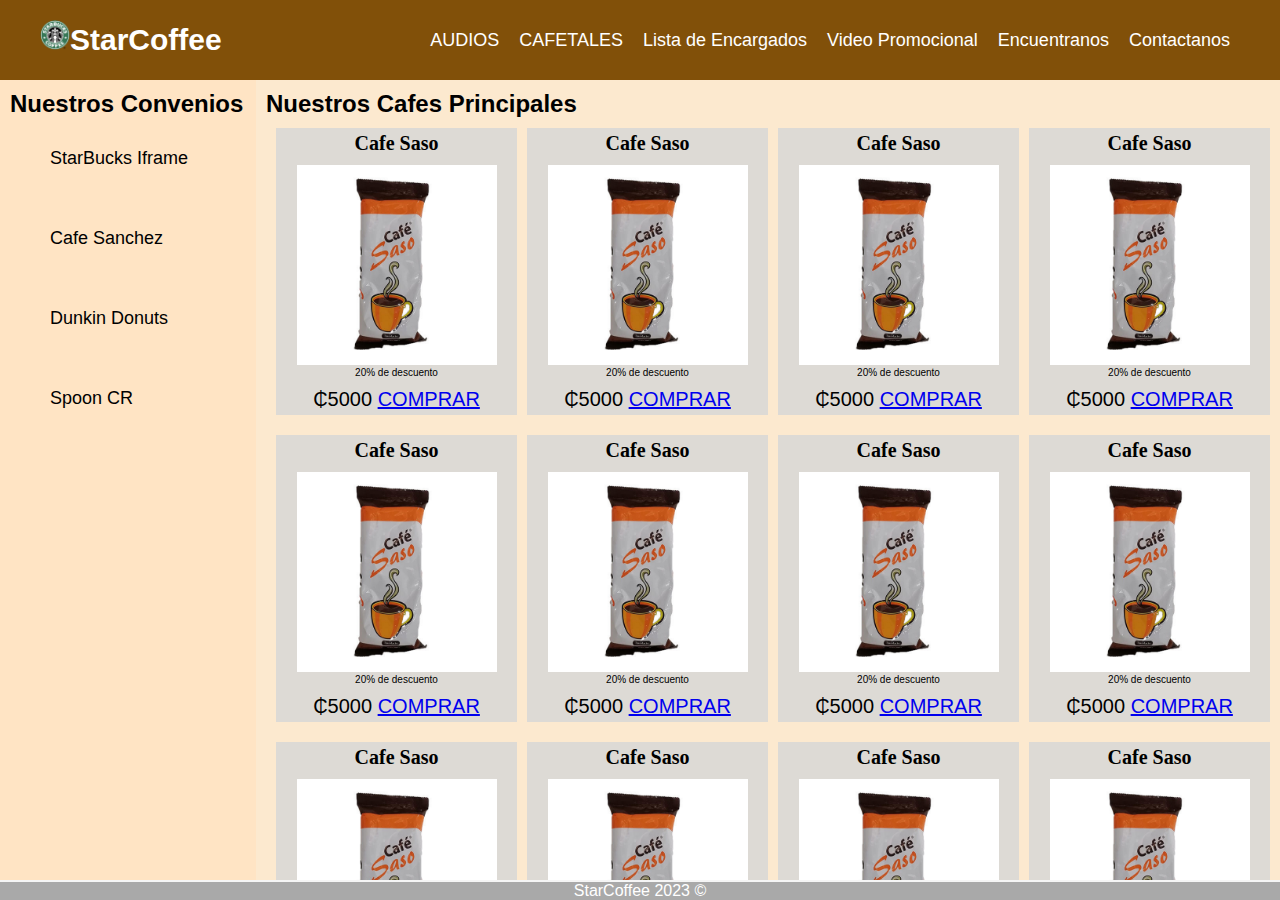
<file: PWP-T2-DeLeiva/src/main/resources/static/index.html>
<!DOCTYPE html>
<!--
Click nbfs://nbhost/SystemFileSystem/Templates/Licenses/license-default.txt to change this license
Click nbfs://nbhost/SystemFileSystem/Templates/Other/html.html to edit this template
-->
<html lang="es">
    <head>
        <title>StarCoffee</title>
        <meta charset="UTF-8">
        <meta name="autor" content="ElectroMilitary45">
        <meta name="viewport" content="width=device-width, initial-scale=1.0">
        <link rel="stylesheet" href="css/estilos.css"/>
        <link rel="icon" type="image/x-icon" href="img/starbucks-226353.png">
    </head>
    <body>
        <!--- HEADER -->
        <header class="header">
            <nav class="nav">
                <a href="index.html" class="logo nav-link " ><img style="width: 30px;" src="img/starbucks-226353.png" alt=""/>StarCoffee</a>

                <ul class="nav-menu">
                    <li class="nav-menu-item"><a class="nav-link nav-menu-link" href="audios.html">AUDIOS</a></li>
                    <li class="nav-menu-item"><a class="nav-link nav-menu-link" href="imagen.html">CAFETALES</a></li>
                    <li class="nav-menu-item"><a class="nav-link nav-menu-link" href="cafeLista.html">Lista de Encargados</a></li>
                    <li class="nav-menu-item"><a class="nav-link nav-menu-link" href="videoPromo.html">Video Promocional</a></li>
                    <li class="nav-menu-item"><a class="nav-link nav-menu-link" href="encuentranos.html">Encuentranos</a></li>
                    <li class="nav-menu-item"><a class="nav-link nav-menu-link" href="contactame.html">Contactanos</a></li>
                </ul>
            </nav>

        </header>
        <!---FIN HEADER -->

        <!---ASIDE-->
        <aside class="aside">
            <h2 id='noticia'>Nuestros Convenios</h2>
            <ul class="aside-menu">
                <li class="aside-menu-item"><a class="aside-link aside-menu-link" href="iframe.html" target="_blank">StarBucks Iframe</a></li>
                <li class="aside-menu-item"><a class="aside-link aside-menu-link" href="https://www.facebook.com/cafesanchez/" target="_blank">Cafe Sanchez</a></li>
                <li class="aside-menu-item"><a class="aside-link aside-menu-link" href="https://www.dunkindonuts.com/en" target="_blank">Dunkin Donuts</a></li>
                <li class="aside-menu-item"><a class="aside-link aside-menu-link" href="https://www.spooncr.com/" target="_blank">Spoon CR</a></li>
            </ul>
        </aside>
        <!---FIN ASIDE-->

        <!---BODY-->
        <section class="contenido">
            <h2>Nuestros Cafes Principales</h2>
            <!-- article 1-->
            <section class="contenido-seccion">
                <article class="article">
                    <header >
                        <h3 class="article-tittle"> Cafe Saso</h3>
                    </header>
                    <figure class="figure-img">
                        <img src="img/CafeSaso.jpeg" alt="" height="200"/>
                        <figcaption >20% de descuento</figcaption>
                    </figure> 
                    <footer class="article-footer">₵5000 <a href="#">COMPRAR</a></footer>
                </article>

                <article class="article">
                    <header >
                        <h3 class="article-tittle"> Cafe Saso</h3>
                    </header>
                    <figure class="figure-img">
                        <img src="img/CafeSaso.jpeg" alt="" height="200"/>
                        <figcaption >20% de descuento</figcaption>
                    </figure> 
                    <footer class="article-footer">₵5000 <a href="#">COMPRAR</a></footer>
                </article>
                
                <article class="article">
                    <header >
                        <h3 class="article-tittle"> Cafe Saso</h3>
                    </header>
                    <figure class="figure-img">
                        <img src="img/CafeSaso.jpeg" alt="" height="200"/>
                        <figcaption >20% de descuento</figcaption>
                    </figure> 
                    <footer class="article-footer">₵5000 <a href="#">COMPRAR</a></footer>
                </article>
                <article class="article">
                    <header >
                        <h3 class="article-tittle"> Cafe Saso</h3>
                    </header>
                    <figure class="figure-img">
                        <img src="img/CafeSaso.jpeg" alt="" height="200"/>
                        <figcaption >20% de descuento</figcaption>
                    </figure> 
                    <footer class="article-footer">₵5000 <a href="#">COMPRAR</a></footer>
                </article>
            </section>
            
            <!-- article 2-->
            <section class="contenido-seccion">
                <article class="article">
                    <header >
                        <h3 class="article-tittle"> Cafe Saso</h3>
                    </header>
                    <figure class="figure-img">
                        <img src="img/CafeSaso.jpeg" alt="" height="200"/>
                        <figcaption >20% de descuento</figcaption>
                    </figure> 
                    <footer class="article-footer">₵5000 <a href="#">COMPRAR</a></footer>
                </article>

                <article class="article">
                    <header >
                        <h3 class="article-tittle"> Cafe Saso</h3>
                    </header>
                    <figure class="figure-img">
                        <img src="img/CafeSaso.jpeg" alt="" height="200"/>
                        <figcaption >20% de descuento</figcaption>
                    </figure> 
                    <footer class="article-footer">₵5000 <a href="#">COMPRAR</a></footer>
                </article>
                
                <article class="article">
                    <header >
                        <h3 class="article-tittle"> Cafe Saso</h3>
                    </header>
                    <figure class="figure-img">
                        <img src="img/CafeSaso.jpeg" alt="" height="200"/>
                        <figcaption >20% de descuento</figcaption>
                    </figure> 
                    <footer class="article-footer">₵5000 <a href="#">COMPRAR</a></footer>
                </article>
                <article class="article">
                    <header >
                        <h3 class="article-tittle"> Cafe Saso</h3>
                    </header>
                    <figure class="figure-img">
                        <img src="img/CafeSaso.jpeg" alt="" height="200"/>
                        <figcaption >20% de descuento</figcaption>
                    </figure> 
                    <footer class="article-footer">₵5000 <a href="#">COMPRAR</a></footer>
                </article>
            </section>
            
            <!-- article 3-->
            <section class="contenido-seccion">
                <article class="article">
                    <header >
                        <h3 class="article-tittle"> Cafe Saso</h3>
                    </header>
                    <figure class="figure-img">
                        <img src="img/CafeSaso.jpeg" alt="" height="200"/>
                        <figcaption >20% de descuento</figcaption>
                    </figure> 
                    <footer class="article-footer">₵5000 <a href="#">COMPRAR</a></footer>
                </article>

                <article class="article">
                    <header >
                        <h3 class="article-tittle"> Cafe Saso</h3>
                    </header>
                    <figure class="figure-img">
                        <img src="img/CafeSaso.jpeg" alt="" height="200"/>
                        <figcaption >20% de descuento</figcaption>
                    </figure> 
                    <footer class="article-footer">₵5000 <a href="#">COMPRAR</a></footer>
                </article>
                
                <article class="article">
                    <header >
                        <h3 class="article-tittle"> Cafe Saso</h3>
                    </header>
                    <figure class="figure-img">
                        <img src="img/CafeSaso.jpeg" alt="" height="200"/>
                        <figcaption >20% de descuento</figcaption>
                    </figure> 
                    <footer class="article-footer">₵5000 <a href="#">COMPRAR</a></footer>
                </article>
                <article class="article">
                    <header >
                        <h3 class="article-tittle"> Cafe Saso</h3>
                    </header>
                    <figure class="figure-img">
                        <img src="img/CafeSaso.jpeg" alt="" height="200"/>
                        <figcaption >20% de descuento</figcaption>
                    </figure> 
                    <footer class="article-footer">₵5000 <a href="#">COMPRAR</a></footer>
                </article>
            </section>
           
        </section>


        <!--- Footer -->
        <footer class="footer">
            StarCoffee 2023 &copy;
        </footer>
        <!--- FIN FOOTER-->
    </body>
</html>
</file>
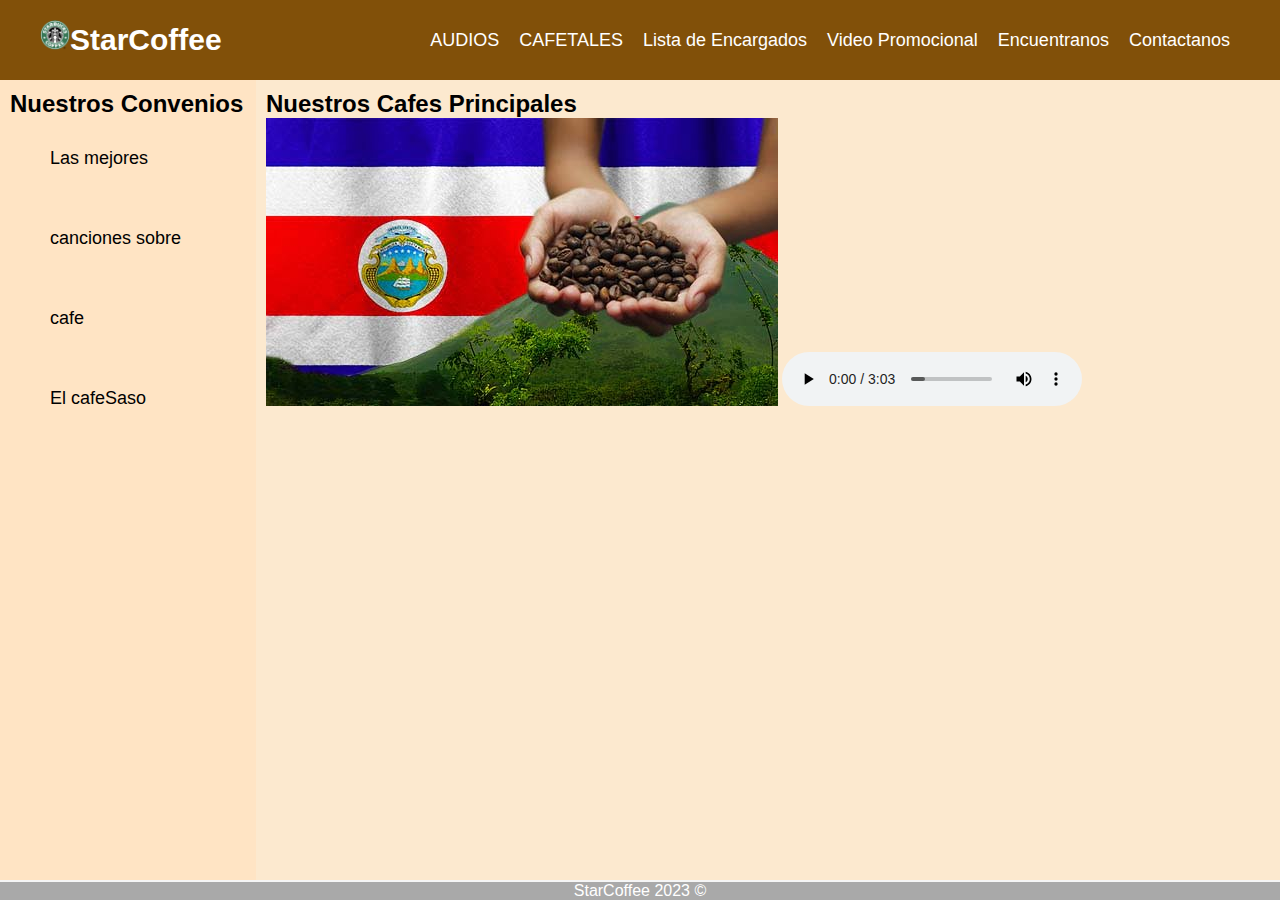
<file: PWP-T2-DeLeiva/src/main/resources/static/audios.html>
<!DOCTYPE html>

<html lang="es">
    <head>
        <title>Cancion Viña del cafe</title>
        <meta charset="UTF-8">
        <meta name="autor" content="ElectroMilitary45">
        <meta name="viewport" content="width=device-width, initial-scale=1.0">
        <link rel="stylesheet" href="css/estilos.css"/>
        <link rel="icon" type="image/x-icon" href="img/starbucks-226353.png">
    </head>
    <body>
        <!--- HEADER -->
        <header class="header">
            <nav class="nav">
                <a href="index.html" class="logo nav-link " ><img style="width: 30px;" src="img/starbucks-226353.png" alt=""/>StarCoffee</a>

                <ul class="nav-menu">
                    <li class="nav-menu-item"><a class="nav-link nav-menu-link" href="audios.html">AUDIOS</a></li>
                    <li class="nav-menu-item"><a class="nav-link nav-menu-link" href="imagen.html">CAFETALES</a></li>
                    <li class="nav-menu-item"><a class="nav-link nav-menu-link" href="cafeLista.html">Lista de Encargados</a></li>
                    <li class="nav-menu-item"><a class="nav-link nav-menu-link" href="videoPromo.html">Video Promocional</a></li>
                    <li class="nav-menu-item"><a class="nav-link nav-menu-link" href="encuentranos.html">Encuentranos</a></li>
                    <li class="nav-menu-item"><a class="nav-link nav-menu-link" href="contactame.html">Contactanos</a></li>
                </ul>
            </nav>

        </header>
        <!---FIN HEADER -->

        <!---ASIDE-->
        <aside class="aside">
            <h2 id='noticia'>Nuestros Convenios</h2>
            <ul class="aside-menu">
                <li class="aside-menu-item"><a class="aside-link aside-menu-link" href="#" >Las mejores canciones sobre cafe</a></li>
                <li class="aside-menu-item"><a class="aside-link aside-menu-link" href="#" >El cafeSaso</a></li>
            </ul>
        </aside>
        <!---FIN ASIDE-->

        <!---BODY-->
        <section class="contenido">
            <h2>Nuestros Cafes Principales</h2>
            <img src="img/cafe.jpg" alt=""/>
            <audio controls>
                <source src="audios/HUGO BLANCO - MOLIENDO CAFE.mp3" type="audio/mpeg">
                Your browser does not support the <code>audio</code> tag.
            </audio>
        </section>


        <!--- Footer -->
        <footer class="footer">
            StarCoffee 2023 &copy;
        </footer>
        <!--- FIN FOOTER-->
    </body>
</html>
</file>
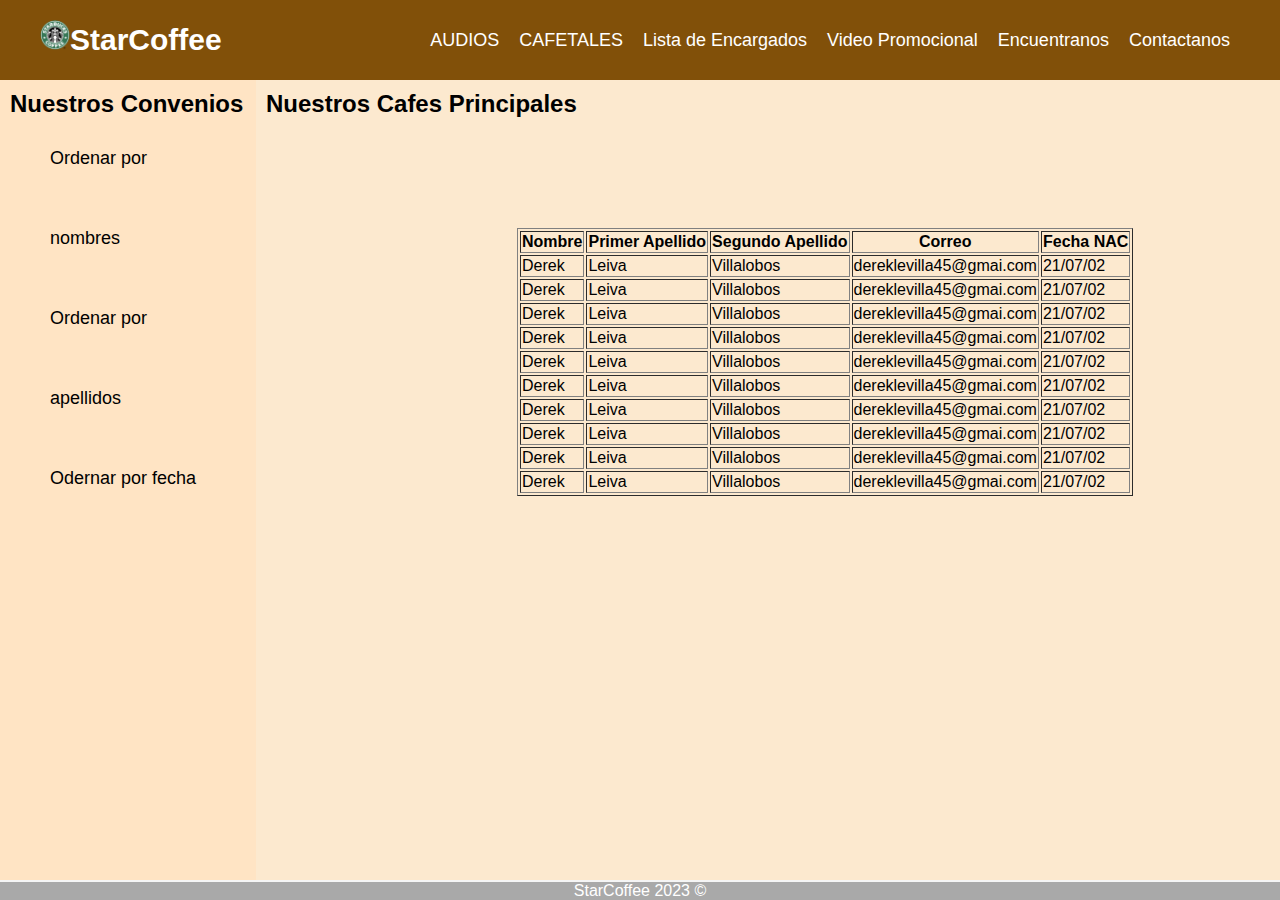
<file: PWP-T2-DeLeiva/src/main/resources/static/cafeLista.html>
<!DOCTYPE html>
<!--
Click nbfs://nbhost/SystemFileSystem/Templates/Licenses/license-default.txt to change this license
Click nbfs://nbhost/SystemFileSystem/Templates/Other/html.html to edit this template
-->
<html lang="es">
    <head>
        <title>Listas de Cafes Disponibles</title>
        <meta charset="UTF-8">
        <meta name="autor" content="ElectroMilitary45">
        <meta name="viewport" content="width=device-width, initial-scale=1.0">
        <link rel="stylesheet" href="css/estilos.css"/>
        <link rel="icon" type="image/x-icon" href="img/starbucks-226353.png">
    </head>
    <body>
        <!--- HEADER -->
        <header class="header">
            <nav class="nav">
                <a href="index.html" class="logo nav-link " ><img style="width: 30px;" src="img/starbucks-226353.png" alt=""/>StarCoffee</a>

                <ul class="nav-menu">
                    <li class="nav-menu-item"><a class="nav-link nav-menu-link" href="audios.html">AUDIOS</a></li>
                    <li class="nav-menu-item"><a class="nav-link nav-menu-link" href="imagen.html">CAFETALES</a></li>
                    <li class="nav-menu-item"><a class="nav-link nav-menu-link" href="cafeLista.html">Lista de Encargados</a></li>
                    <li class="nav-menu-item"><a class="nav-link nav-menu-link" href="videoPromo.html">Video Promocional</a></li>
                    <li class="nav-menu-item"><a class="nav-link nav-menu-link" href="encuentranos.html">Encuentranos</a></li>
                    <li class="nav-menu-item"><a class="nav-link nav-menu-link" href="contactame.html">Contactanos</a></li>
                </ul>
            </nav>

        </header>
        <!---FIN HEADER -->

        <!---ASIDE-->
        <aside class="aside">
            <h2 id='noticia'>Nuestros Convenios</h2>
            <ul class="aside-menu">
                <li class="aside-menu-item"><a class="aside-link aside-menu-link" href="#" >Ordenar por nombres</a></li>
                <li class="aside-menu-item"><a class="aside-link aside-menu-link" href="#" >Ordenar por apellidos</a></li>
                <li class="aside-menu-item"><a class="aside-link aside-menu-link" href="#" >Odernar por fecha</a></li>
                
            </ul>
        </aside>
        <!---FIN ASIDE-->

        <!---BODY-->
        <section class="contenido">
            <h2>Nuestros Cafes Principales</h2>
            <!-- article 1-->
            <section class="contenido-seccion">
                <table border="1" class="table">
                    <thead>
                        <tr>
                            <th>Nombre</th>
                            <th>Primer Apellido</th>
                            <th>Segundo Apellido</th>
                            <th>Correo</th>
                            <th>Fecha NAC</th>
                        </tr>
                    </thead>
                    <tbody>
                        <tr>
                            <td>Derek</td>
                            <td>Leiva</td>
                            <td>Villalobos</td>
                            <td>dereklevilla45@gmai.com</td>
                            <td>21/07/02</td>
                        </tr>
                        <tr>
                            <td>Derek</td>
                            <td>Leiva</td>
                            <td>Villalobos</td>
                            <td>dereklevilla45@gmai.com</td>
                            <td>21/07/02</td>
                        </tr>
                        <tr>
                            <td>Derek</td>
                            <td>Leiva</td>
                            <td>Villalobos</td>
                            <td>dereklevilla45@gmai.com</td>
                            <td>21/07/02</td>
                        </tr>
                        <tr>
                            <td>Derek</td>
                            <td>Leiva</td>
                            <td>Villalobos</td>
                            <td>dereklevilla45@gmai.com</td>
                            <td>21/07/02</td>
                        </tr>
                        <tr>
                            <td>Derek</td>
                            <td>Leiva</td>
                            <td>Villalobos</td>
                            <td>dereklevilla45@gmai.com</td>
                            <td>21/07/02</td>
                        </tr>
                        <tr>
                            <td>Derek</td>
                            <td>Leiva</td>
                            <td>Villalobos</td>
                            <td>dereklevilla45@gmai.com</td>
                            <td>21/07/02</td>
                        </tr>
                        <tr>
                            <td>Derek</td>
                            <td>Leiva</td>
                            <td>Villalobos</td>
                            <td>dereklevilla45@gmai.com</td>
                            <td>21/07/02</td>
                        </tr>
                        <tr>
                            <td>Derek</td>
                            <td>Leiva</td>
                            <td>Villalobos</td>
                            <td>dereklevilla45@gmai.com</td>
                            <td>21/07/02</td>
                        </tr>
                        <tr>
                            <td>Derek</td>
                            <td>Leiva</td>
                            <td>Villalobos</td>
                            <td>dereklevilla45@gmai.com</td>
                            <td>21/07/02</td>
                        </tr>
                        <tr>
                            <td>Derek</td>
                            <td>Leiva</td>
                            <td>Villalobos</td>
                            <td>dereklevilla45@gmai.com</td>
                            <td>21/07/02</td>
                        </tr>
                    </tbody>
                </table>

                
            </section>
           
        </section>


        <!--- Footer -->
        <footer class="footer">
            StarCoffee 2023 &copy;
        </footer>
        <!--- FIN FOOTER-->
    </body>
</html>
</file>
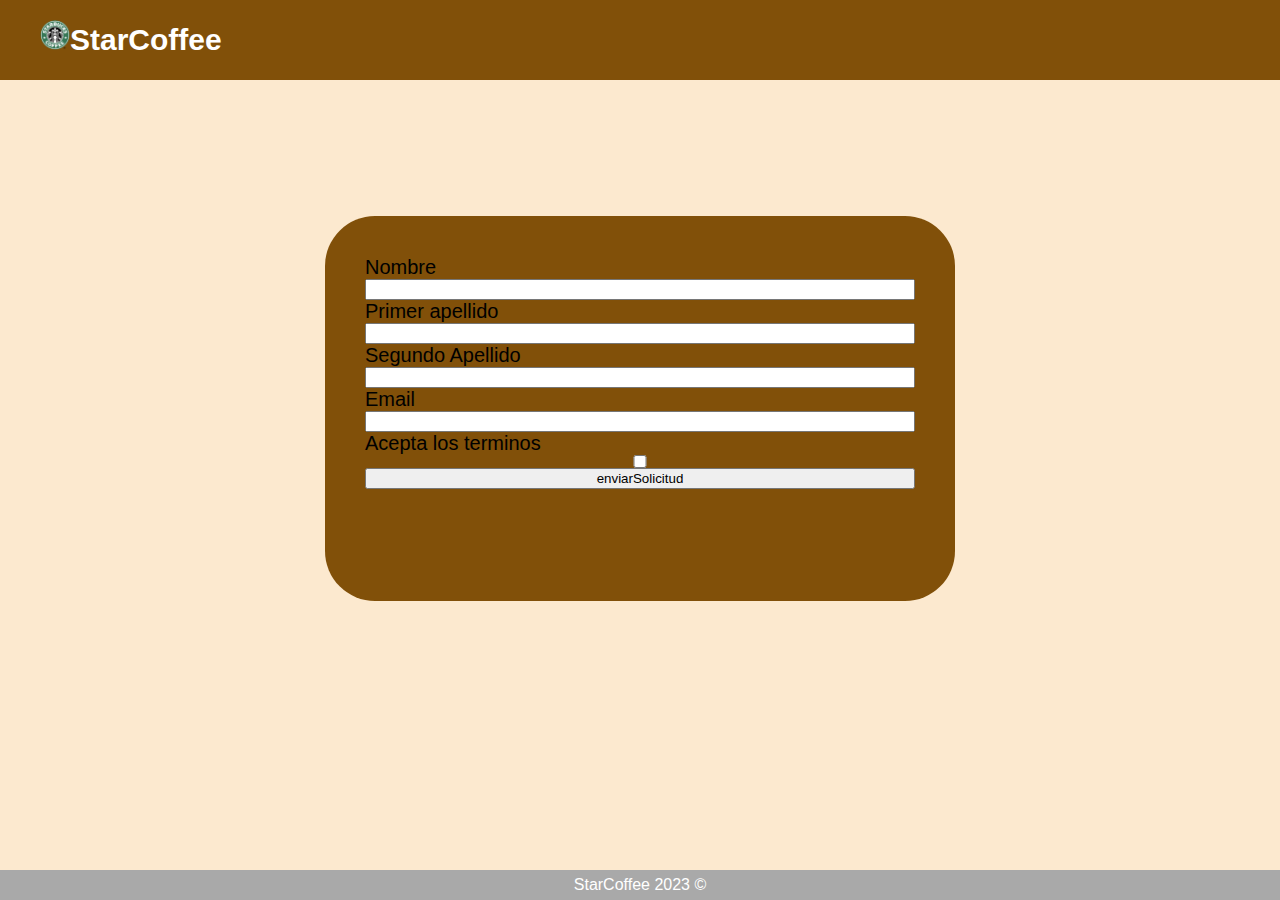
<file: PWP-T2-DeLeiva/src/main/resources/static/contactame.html>
<!DOCTYPE html>
<html lang="es">
    <head>
        <title>Contactame</title>
        <meta charset="UTF-8">
        <meta name="autor" content="ElectroMilitary45">
        <meta name="viewport" content="width=device-width, initial-scale=1.0">
        <link rel="stylesheet" href="css/contactame.css"/>
        <link rel="icon" type="image/x-icon" href="img/starbucks-226353.png">
    </head>
    <body>
        <!--- HEADER -->
        <header class="header">
            <nav class="nav">
                <a href="index.html" class="logo nav-link " ><img style="width: 30px;" src="img/starbucks-226353.png" alt=""/>StarCoffee</a>

                
            </nav>

        </header>
        <!---FIN HEADER -->

        <!---BODY-->
        <section class="contenido">
            <article class="article">
                <form class="form" name="contactar" action="contactar" method="POST">
                        <!--Nombre-->
                        <label>Nombre</label>
                        <input type="text" name="nombre" value="" size="10" required=""/>
                        <!--Primer apellido-->
                        <label>Primer apellido</label>
                        <input type="text" name="1Apellido" value="" size="10" required=""/>
                        <!--Primer apellido-->
                        <label>Segundo Apellido</label>
                        <input type="text" name="2Apellido" value="" size="10" required=""/>
                        <!--Primer apellido-->
                        <label>Email</label>
                        <input type="email" name="email" value="" required=""/>
                        <!--Primer apellido-->
                        <label>Acepta los terminos</label>
                        <input type="checkbox" name="AcuerdoAceptacion" value="" required=""/>
                        <!--Btn enviar form-->
                        <input type="submit" value="enviarSolicitud" />
                        
                </form>
            </article>
        </section>


        <!--- Footer -->
        <footer class="footer">
            StarCoffee 2023 &copy;
        </footer>
        <!--- FIN FOOTER-->
    </body>
</html>
</file>
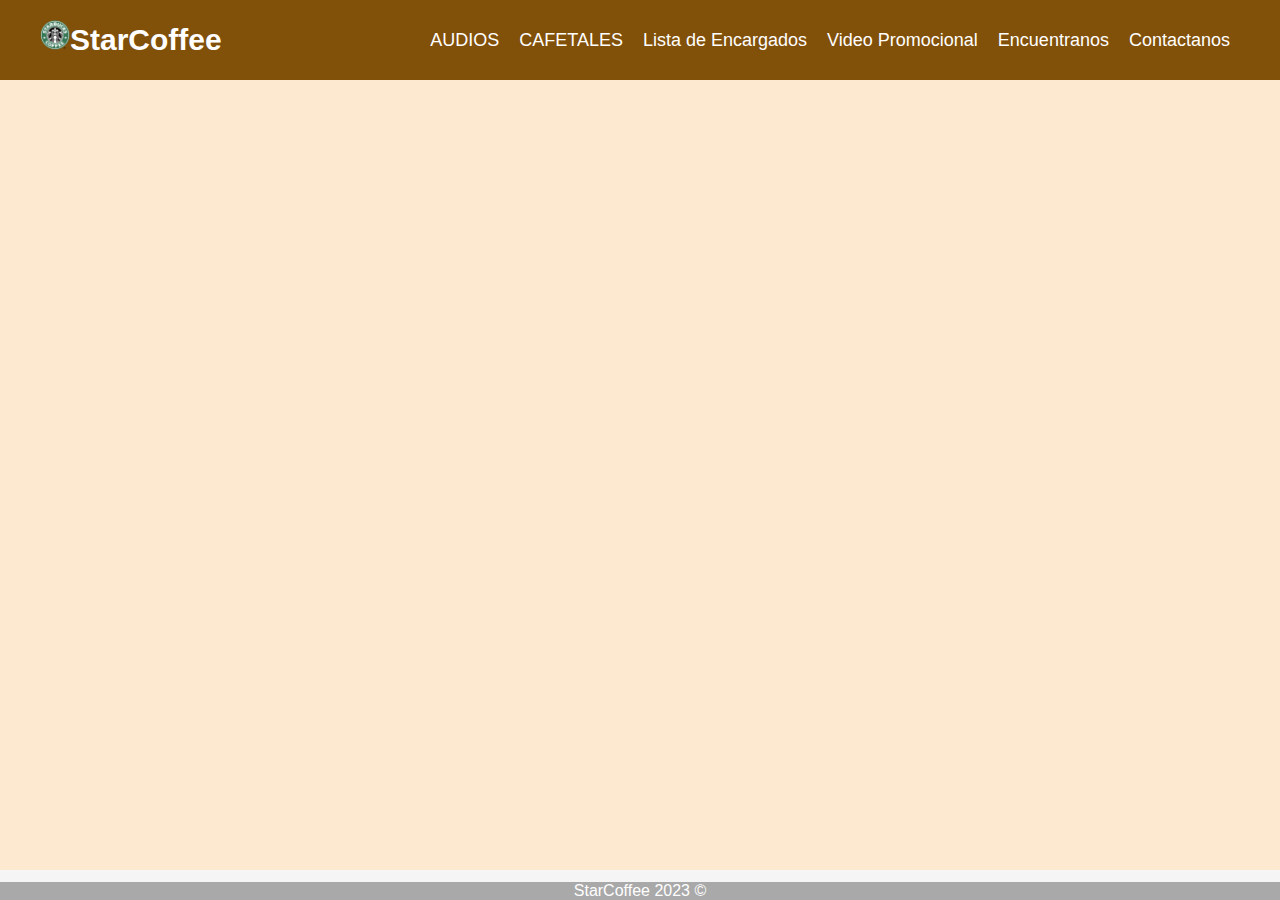
<file: PWP-T2-DeLeiva/src/main/resources/static/encuentranos.html>
<!DOCTYPE html>
<!--
Click nbfs://nbhost/SystemFileSystem/Templates/Licenses/license-default.txt to change this license
Click nbfs://nbhost/SystemFileSystem/Templates/Other/html.html to edit this template
-->
<html lang="es">
    <head>
        <title>Encuentranos</title>
        <meta charset="UTF-8">
        <meta name="autor" content="ElectroMilitary45">
        <meta name="viewport" content="width=device-width, initial-scale=1.0">
        <link rel="stylesheet" href="css/estilos.css"/>
        <link rel="icon" type="image/x-icon" href="img/starbucks-226353.png">
    </head>
    <body>
        <!--- HEADER -->
        <header class="header">
            <nav class="nav">
                <a href="index.html" class="logo nav-link " ><img style="width: 30px;" src="img/starbucks-226353.png" alt=""/>StarCoffee</a>

                <ul class="nav-menu">
                    <li class="nav-menu-item"><a class="nav-link nav-menu-link" href="audios.html">AUDIOS</a></li>
                    <li class="nav-menu-item"><a class="nav-link nav-menu-link" href="imagen.html">CAFETALES</a></li>
                    <li class="nav-menu-item"><a class="nav-link nav-menu-link" href="cafeLista.html">Lista de Encargados</a></li>
                    <li class="nav-menu-item"><a class="nav-link nav-menu-link" href="videoPromo.html">Video Promocional</a></li>
                    <li class="nav-menu-item"><a class="nav-link nav-menu-link" href="encuentranos.html">Encuentranos</a></li>
                    <li class="nav-menu-item"><a class="nav-link nav-menu-link" href="contactame.html">Contactanos</a></li>        
                </ul>
            </nav>

        </header>

        <!---BODY-->
        <section class="contenido2">
            <article class="articleMap">
               <iframe src="https://www.google.com/maps/embed?pb=!1m18!1m12!1m3!1d1965.4835224950014!2d-83.94606309878404!3d9.853131809060988!2m3!1f0!2f0!3f0!3m2!1i1024!2i768!4f13.1!3m3!1m2!1s0x8fa0e15464c88997%3A0xebc319b02e82396b!2sStarbucks!5e0!3m2!1sen!2scr!4v1675744238362!5m2!1sen!2scr" width="1270" height="720" style="border:0;" allowfullscreen="" referrerpolicy="no-referrer-when-downgrade"></iframe>
            </article>
        </section>


        <!--- Footer -->
        <footer class="footer">
            StarCoffee 2023 &copy;
        </footer>
        <!--- FIN FOOTER-->
    </body>
</html>
</file>
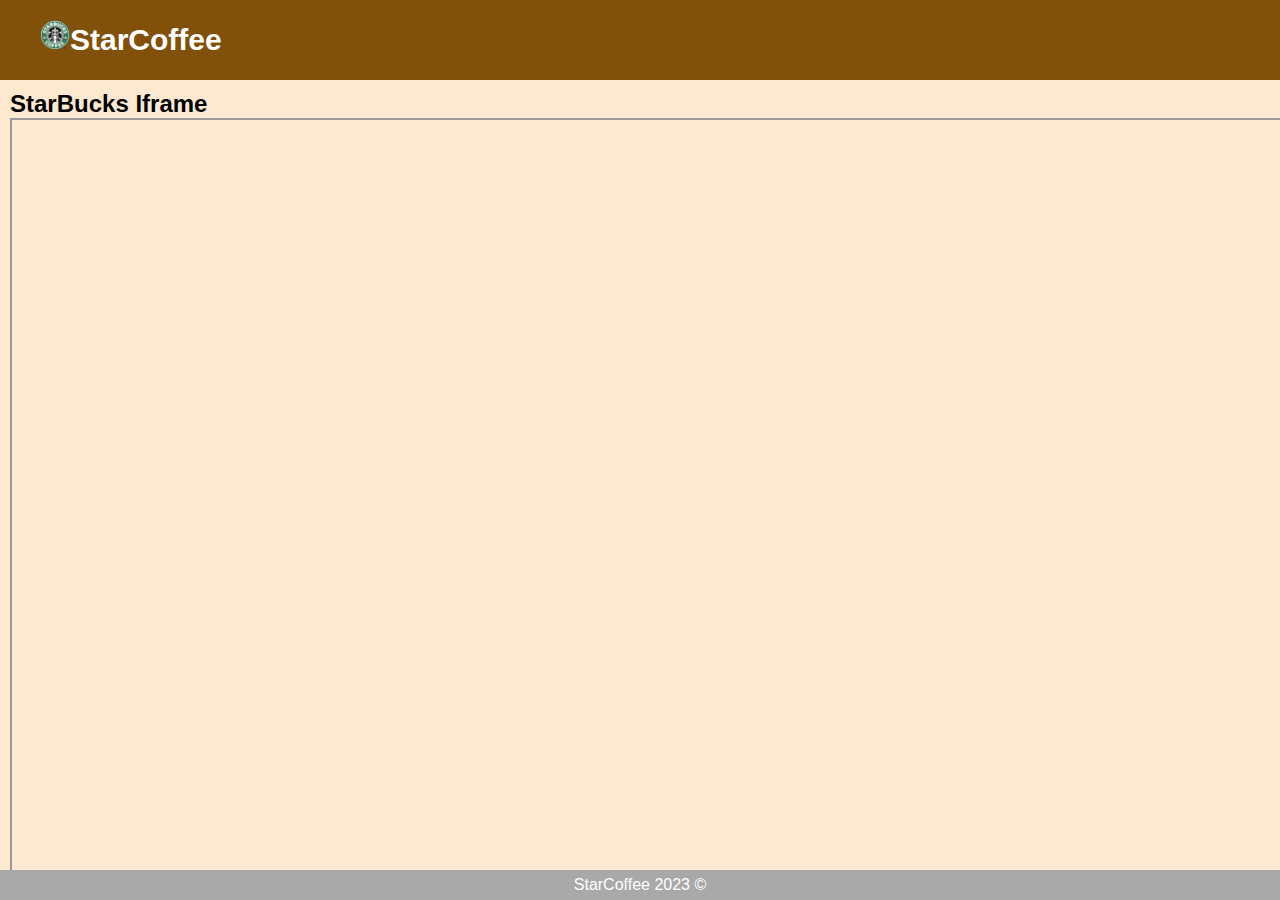
<file: PWP-T2-DeLeiva/src/main/resources/static/iframe.html>
<!DOCTYPE html>
<html lang="es">
    <head>
        <title>Starbucks</title>
        <meta charset="UTF-8">
        <meta name="autor" content="ElectroMilitary45">
        <meta name="viewport" content="width=device-width, initial-scale=1.0">
        <link rel="stylesheet" href="css/contactame.css"/>
        <link rel="icon" type="image/x-icon" href="img/starbucks-226353.png">
    </head>
    <body>
        <!--- HEADER -->
        <header class="header">
            <nav class="nav">
                <a href="index.html" class="logo nav-link " ><img style="width: 30px;" src="img/starbucks-226353.png" alt=""/>StarCoffee</a>

                
            </nav>

        </header>
        <!---FIN HEADER -->

        <!---BODY-->
        <section class="contenido">
            <h2>StarBucks Iframe</h2>
            <article>
                
                <iframe src="https://www.starbucks.com/" width="1900" height="1080"></iframe>

            </article>
        </section>


        <!--- Footer -->
        <footer class="footer">
            StarCoffee 2023 &copy;
        </footer>
        <!--- FIN FOOTER-->
    </body>
</html>
</file>
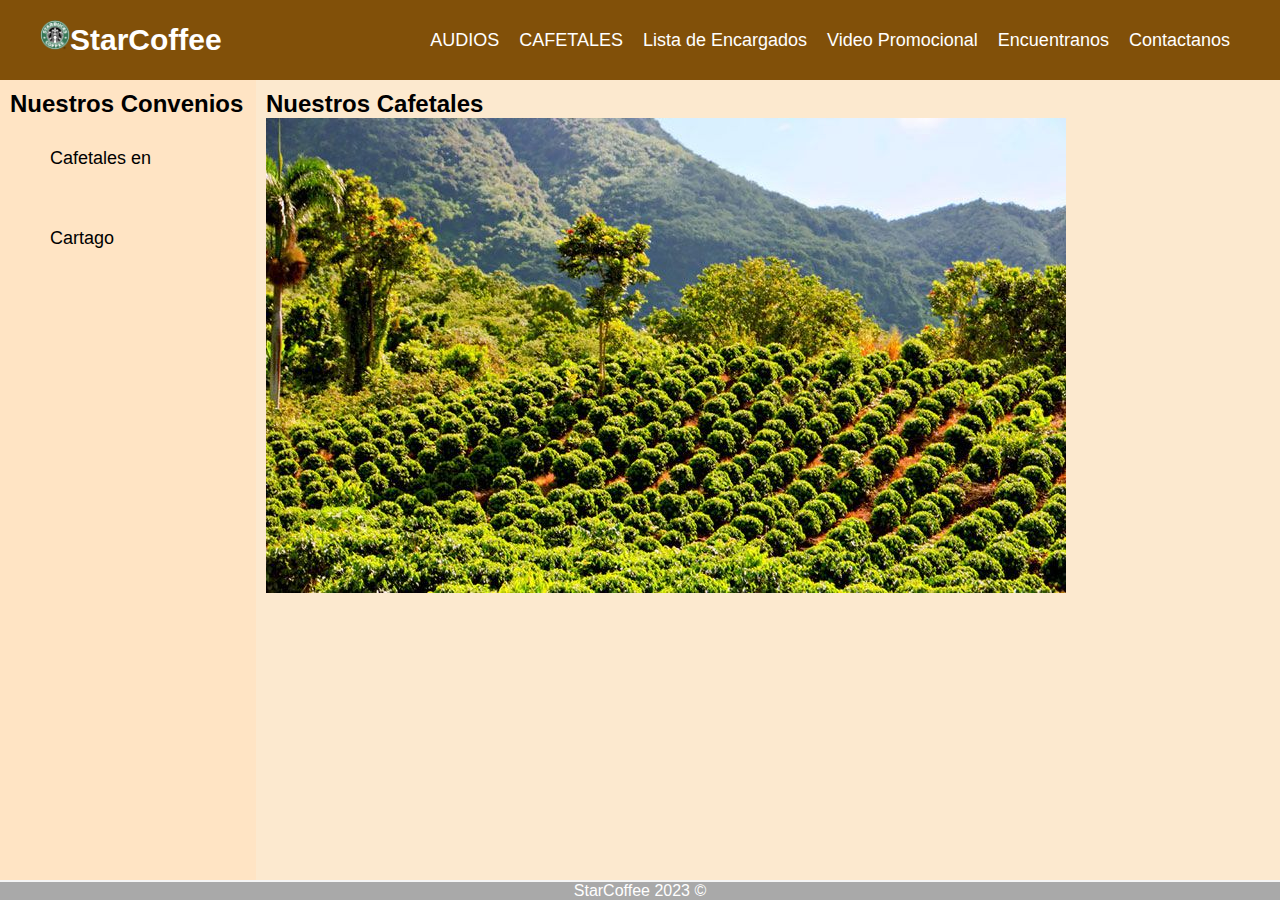
<file: PWP-T2-DeLeiva/src/main/resources/static/imagen.html>
<!DOCTYPE html>
<html lang="es">
    <head>
        <title>Cafetales</title>
        <meta charset="UTF-8">
        <meta name="autor" content="ElectroMilitary45">
        <meta name="viewport" content="width=device-width, initial-scale=1.0">
        <link rel="stylesheet" href="css/estilos.css"/>
        <link rel="icon" type="image/x-icon" href="img/starbucks-226353.png">
    </head>
    <body>
        <!--- HEADER -->
        <header class="header">
            <nav class="nav">
                <a href="index.html" class="logo nav-link " ><img style="width: 30px;" src="img/starbucks-226353.png" alt=""/>StarCoffee</a>

                <ul class="nav-menu">
                    <li class="nav-menu-item"><a class="nav-link nav-menu-link" href="audios.html">AUDIOS</a></li>
                    <li class="nav-menu-item"><a class="nav-link nav-menu-link" href="imagen.html">CAFETALES</a></li>
                    <li class="nav-menu-item"><a class="nav-link nav-menu-link" href="cafeLista.html">Lista de Encargados</a></li>
                    <li class="nav-menu-item"><a class="nav-link nav-menu-link" href="videoPromo.html">Video Promocional</a></li>
                    <li class="nav-menu-item"><a class="nav-link nav-menu-link" href="encuentranos.html">Encuentranos</a></li>
                    <li class="nav-menu-item"><a class="nav-link nav-menu-link" href="contactame.html">Contactanos</a></li>
                </ul>
            </nav>

        </header>
        <!---FIN HEADER -->

        <!---ASIDE-->
        <aside class="aside">
            <h2 id='noticia'>Nuestros Convenios</h2>
            <ul class="aside-menu">
                <li class="aside-menu-item"><a class="aside-link aside-menu-link" href="#">Cafetales en Cartago</a></li>
                
            </ul>
        </aside>
        <!---FIN ASIDE-->

        <!---BODY-->
        <section class="contenido">
            <h2>Nuestros Cafetales</h2>
            <img src="img/cafetal.jpg" alt=""/>
        </section>


        <!--- Footer -->
        <footer class="footer">
            StarCoffee 2023 &copy;
        </footer>
        <!--- FIN FOOTER-->
    </body>
</html>
</file>
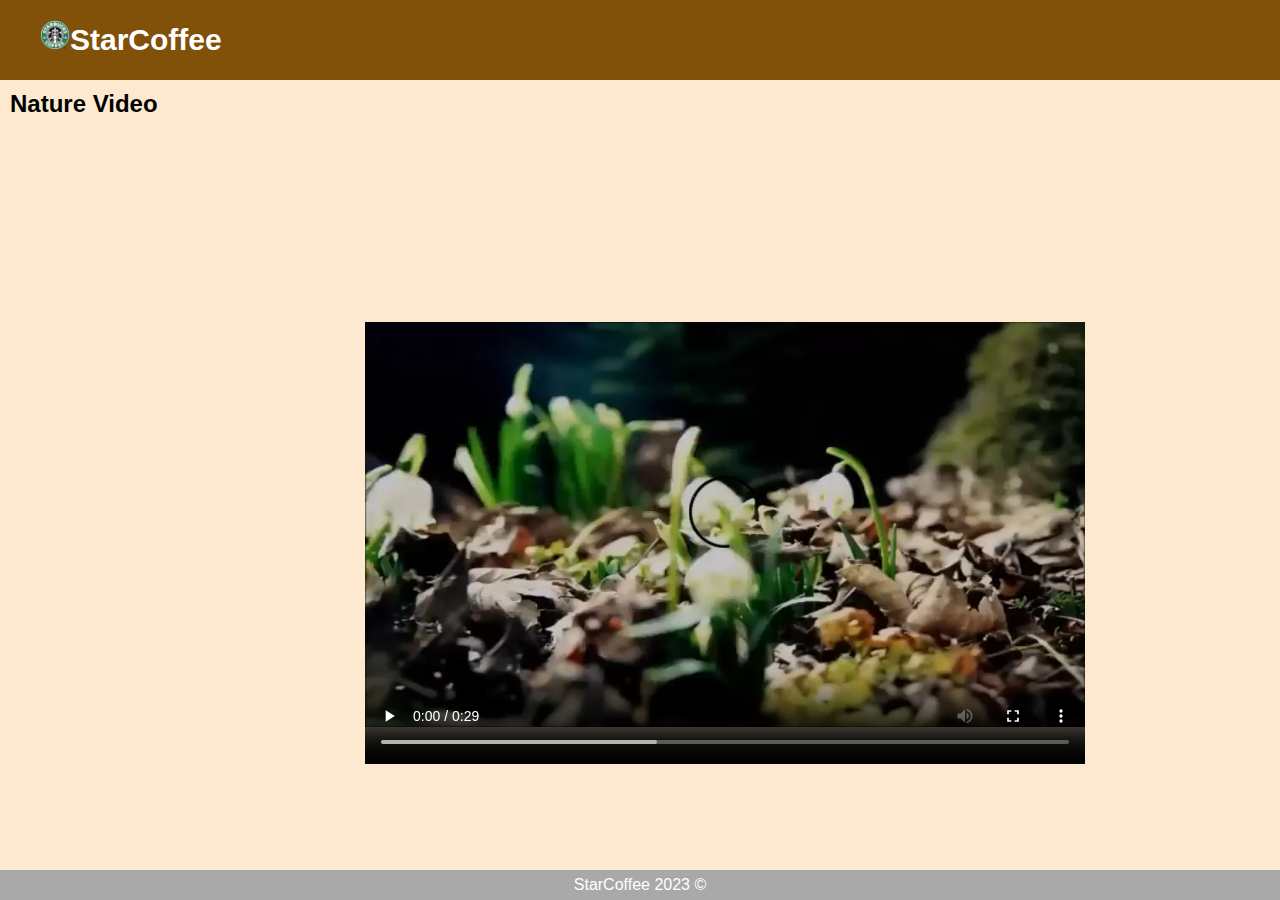
<file: PWP-T2-DeLeiva/src/main/resources/static/videoPromo.html>
<!DOCTYPE html>
<html lang="es">
    <head>
        <title>Video Promocional</title>
        <meta charset="UTF-8">
        <meta name="autor" content="ElectroMilitary45">
        <meta name="viewport" content="width=device-width, initial-scale=1.0">
        <link rel="stylesheet" href="css/contactame.css"/>
        <link rel="icon" type="image/x-icon" href="img/starbucks-226353.png">
    </head>
    <body>
        <!--- HEADER -->
        <header class="header">
            <nav class="nav">
                <a href="index.html" class="logo nav-link " ><img style="width: 30px;" src="img/starbucks-226353.png" alt=""/>StarCoffee</a>

                
            </nav>

        </header>
        <!---FIN HEADER -->

        <!---BODY-->
        <section class="contenido">
            <h2>Nature Video</h2>
            <article class="articleVide">
                <video width="720" height="480" controls>
                    <source src="video/videoplayback.mp4" type="video/mp4">
                    Your browser does not support the <code>video</code> tag.
                </video>

            </article>
        </section>


        <!--- Footer -->
        <footer class="footer">
            StarCoffee 2023 &copy;
        </footer>
        <!--- FIN FOOTER-->
    </body>
</html>
</file>
<file: PWP-T2-DeLeiva/src/main/resources/static/css/estilos.css>
/*
Click nbfs://nbhost/SystemFileSystem/Templates/Licenses/license-default.txt to change this license
Click nbfs://nbhost/SystemFileSystem/Templates/Other/CascadeStyleSheet.css to edit this template
*/
/* 
    Created on : 4 feb 2023, 14:22:57
    Author     : Derek
*/

*{
    margin: 0;
    box-sizing: border-box;
    overflow: visible;
}

body{
    background-color: whitesmoke;
    font-family: sans-serif;
    padding: 80px 20px 0 0;

}
/*---------HEADER-------*/
.header{

    background-color: #815009;
    height: 80px;
    position: fixed;
    top:0;
    width: 100%;

}

.nav{
    display: flex;
    justify-content: space-between;
    max-width: 1920px;
    margin: 0 auto;
}

.logo{
    font-size: 30px;
    font-weight: bold;
    padding: 0 40px;
    line-height: 80px;
    
}

.nav-link{
    color: white;
    text-decoration: none;
}

.nav-menu{
    display: flex;
    margin-right: 40px;
    list-style: none;
    line-height: 80px;
}

.nav-menu-item{
    font-size: 18px;
    margin: 0 10px;
}


.nav-menu-link:hover{
    background-color: darkgray;
    transition: 0.5s;
    
}





/*---------aside----------*/

.aside {
    background-color: bisque;
    position: fixed;
    top:80px;
    left: 0;
    width: 20%;
    bottom: 20px;
    padding-top: 10px;
    padding-left: 10px;
}

.footer{

    background-color: darkgray;
    color: white;
    text-align: center;
    position: fixed;
    
    left: 0;
    width: 100%;
    bottom: 0;
}

.aside-menu{
    
    margin-right: 40px;
    list-style: none;
    line-height: 80px;
}

.aside-menu-item{
    font-size: 18px;
    margin-left: 0px;
}

.aside-menu-link:hover{
    background-color: darkgray;
    transition: 0.5s;
}
.aside-link{
    color: black;
    text-decoration: none;
}

/*-------------CONTENIDO-------------*/
.contenido{

    background-color: #fce9cf;
    position: fixed;
    top:80px;
    left: 20%;
    right: 0%;
    bottom: 20px;
    overflow: auto;
    padding: 10px;
    
    

}
.contenido2{

    background-color: #fce9cf;
    position: fixed;
    top:80px;
    left: 0%;
    right: 0%;
    bottom: 30px;
    overflow: hidden;
    padding: 10px;
    


}

.contenido-seccion{
    display: flex;
    margin-top: 10px;
}

.article {
    
    margin-right: 0px;
    margin-left: 10px;
    margin-bottom: 10px;
    padding: 4px;
    width: 50%;
    height: 25%;
    background-color: #dddad5;
}

.article-tittle{
    font-family: fantasy;
    font-size: 20px;
    text-align: center;
}

.figure-img{
    margin: 10px;
    font-size: 10px;
    text-align: center;
}

.article-footer{
    text-align: center;
    font-size: 20px;
}

.table{
    margin-left: 25%;
    margin-top: 10%;
}

.articleMap{
    margin-left: 7%;
    margin-top: 5%;
    padding: 40px;
    position: static;
}
</file>
<file: PWP-T2-DeLeiva/src/main/resources/static/css/contactame.css>
*{
    margin: 0;
    box-sizing: border-box;

}

body{
    background-color: whitesmoke;
    font-family: sans-serif;
    padding: 80px 20px 0 0;

}
/*---------HEADER-------*/
.header{

    background-color: #815009;
    height: 80px;
    position: fixed;
    top:0;
    width: 100%;

}

.nav{
    display: flex;
    justify-content: space-between;
    max-width: 100%;
    margin: 0 auto;
}

.logo{
    font-size: 30px;
    font-weight: bold;
    padding: 0 40px;
    line-height: 80px;

}

.nav-link{
    color: white;
    text-decoration: none;
}

/*-------------FOOOTER----------------*/
.footer{

    background-color: darkgray;
    color: white;
    text-align: center;
    position: fixed;

    left: 0;
    width: 100%;
    bottom: 0;
    line-height: 30px;
}


/*-------------CONTENIDO-------------*/
.contenido{

    background-color: #fce9cf;
    position: fixed;
    top:80px;
    left: 0%;
    right: 0%;
    bottom: 30px;
    overflow: hidden;
    padding: 10px;
    


}

.contenido-seccion{
    display: flex;
    margin-top: 10px;
}

.article {

    margin-left: 25%;
    margin-top: 10%;
    padding: 40px;
    position: static;
    
    
    background-color: #815009;
    -webkit-border-radius: 50px;
    -moz-border-radius: 50px;
    border-radius: 50px;
    min-width: 50%;
    min-height: 50%;
    max-height: 50%;
    max-width: 50%;
}

.form{
    display: grid;
    font-size: 20px;
    
    
}

.articleVide {

    margin-left: 25%;
    margin-top: 10%;
    padding: 40px;
    position: static;
    
    min-width: 50%;
    min-height: 50%;
    max-height: 50%;
    max-width: 50%;
}

.articleMap{
    margin-left: 7%;
    margin-top: 5%;
    padding: 40px;
    position: static;
}
</file>
